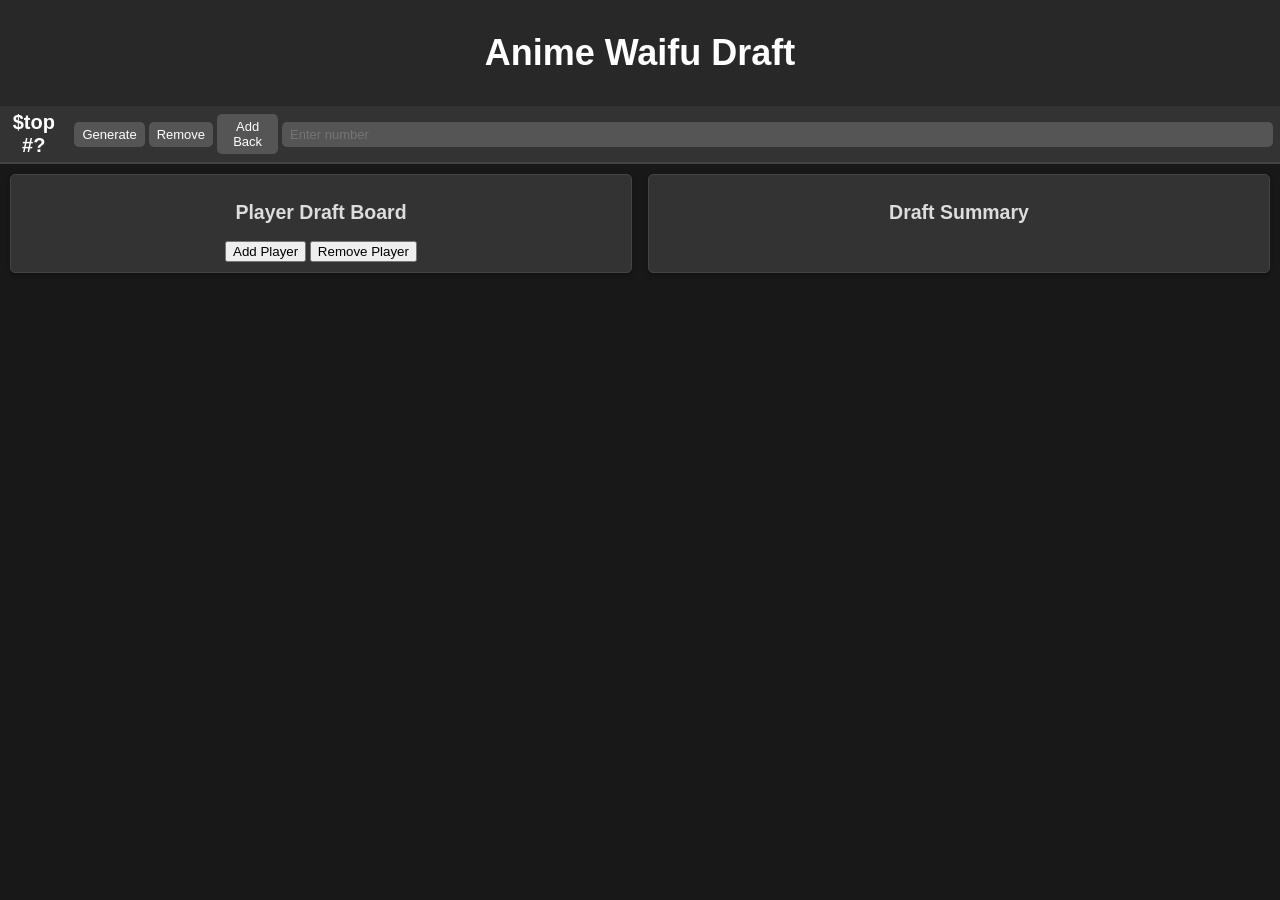
<file: FULLBOARD.html>
<!DOCTYPE html>
<html lang="en">
<head>
  <meta charset="UTF-8">
  <meta name="viewport" content="width=device-width, initial-scale=1.0">
  <title>Anime Waifu Draft</title>
  <style>
    body {
      font-family: Arial, sans-serif;
      text-align: center;
      margin: 0;
      padding: 0;
      background-color: #181818;
      color: #ddd;
      font-size: 13px;
    }

    .header {
      background-color: #282828;
      color: white;
      padding: 8px;
      font-size: 18px;
      font-weight: bold;
    }

    .number-container {
      display: flex;
      justify-content: center;
      align-items: center;
      background-color: #333;
      padding: 5px;
      font-size: 14px;
      border-bottom: 2px solid #444;
    }

    .number-display {
      font-size: 20px;
      font-weight: bold;
      color: #fff;
      margin-right: 10px;
    }

    .number-container button, .number-container input {
      font-size: 13px;
      padding: 5px 8px;
      margin: 2px;
      background-color: #555;
      color: white;
      border: none;
      border-radius: 5px;
      cursor: pointer;
    }

    .number-container button:hover {
      background-color: #777;
    }

    .container {
      display: flex;
      justify-content: space-between;
      padding: 10px;
      gap: 10px;
    }

    .box {
      background-color: #333;
      border: 1px solid #444;
      border-radius: 5px;
      padding: 10px;
      width: 50%;
      max-width: 600px;
      box-shadow: 0px 2px 5px rgba(0, 0, 0, 0.3);
    }

    .role-container {
      display: grid;
      grid-template-columns: repeat(2, 1fr);
      gap: 6px;
      text-align: left;
      font-size: 12px;
      padding: 5px;
      background-color: #222;
      border-radius: 5px;
    }

    input {
      background-color: #444;
      border: 1px solid #555;
      color: white;
      padding: 4px;
      font-size: 12px;
      width: 95%;
      border-radius: 3px;
    }
  </style>
</head>
<body>
  <div class="header">
    <h1>Anime Waifu Draft</h1>
  </div>

  <div class="number-container">
    <div class="number-display" id="numberDisplay">$top #?</div>
    <button onclick="generateNumber()">Generate</button>
    <button onclick="removeNumber()" id="removeButton" disabled>Remove</button>
    <button onclick="addNumberBack()" id="addButton">Add Back</button>
    <input type="number" id="addInput" placeholder="Enter number" min="1" max="20000">
  </div>

  <div class="container">
    <div class="box">
      <h2>Player Draft Board</h2>
      <div id="playerBoard"></div>
      <button onclick="addPlayer()">Add Player</button>
      <button onclick="removePlayer()">Remove Player</button>
    </div>
    <div class="box">
      <h2>Draft Summary</h2>
      <div id="summaryBoard"></div>
    </div>
  </div>

  <script>
    let pool = Array.from({ length: 20000 }, (_, i) => i + 1);
    let currentNumber = null;
    let players = [];
    const maxPlayers = 10;
    const roles = ["Captain", "Vice Captain", "Ace", "Flex 1", "Tank", "Wildcard", "Mascot", "Flex 2",
                   "Wife/Husband", "Crazy Ex", "Mommy/Daddy", "Baby Mommy/Daddy", "Side Piece", "Other Side Piece", "Best Friend", "Brother/Sister"];

    function generateNumber() {
      if (pool.length === 0) return alert("No numbers left!");
      const randomIndex = Math.floor(Math.random() * pool.length);
      currentNumber = pool[randomIndex];
      document.getElementById("numberDisplay").textContent = `$top #${currentNumber}`;
      document.getElementById("removeButton").disabled = false;
    }

    function addPlayer() {
      if (players.length >= maxPlayers) return alert("Max players reached!");
      players.push({ id: players.length + 1, name: `Player ${players.length + 1}`, roles: {} });
      renderPlayers();
    }

    function removePlayer() {
      if (players.length > 0) players.pop();
      renderPlayers();
    }

    function updateRole(playerId, role, value) {
      const player = players.find(p => p.id === playerId);
      if (player) {
        player.roles[role] = value;
      }
      renderSummaryBoard();
    }

    function updatePlayerName(playerId, value) {
      const player = players.find(p => p.id === playerId);
      if (player) {
        player.name = value;
      }
      renderSummaryBoard();
    }

    function renderPlayers() {
      const board = document.getElementById("playerBoard");
      board.innerHTML = "";
      players.forEach(player => {
        const div = document.createElement("div");
        div.innerHTML = `<input type='text' value='${player.name}' oninput='updatePlayerName(${player.id}, this.value)'>`;
        div.classList.add("role-container");
        roles.forEach(role => {
          div.innerHTML += `<div><strong>${role}:</strong> <input type='text' oninput='updateRole(${player.id}, "${role}", this.value)'></div>`;
        });
        board.appendChild(div);
      });
      renderSummaryBoard();
    }

    function renderSummaryBoard() {
      const summaryBoard = document.getElementById("summaryBoard");
      summaryBoard.innerHTML = "";
      players.forEach(player => {
        const div = document.createElement("div");
        div.innerHTML = `<h3>${player.name} Summary</h3>`;
        Object.entries(player.roles).forEach(([role, value]) => {
          div.innerHTML += `<p><strong>${role}:</strong> ${value || "N/A"}</p>`;
        });
        summaryBoard.appendChild(div);
      });
    }


</script>
</body>
</html>
</file>
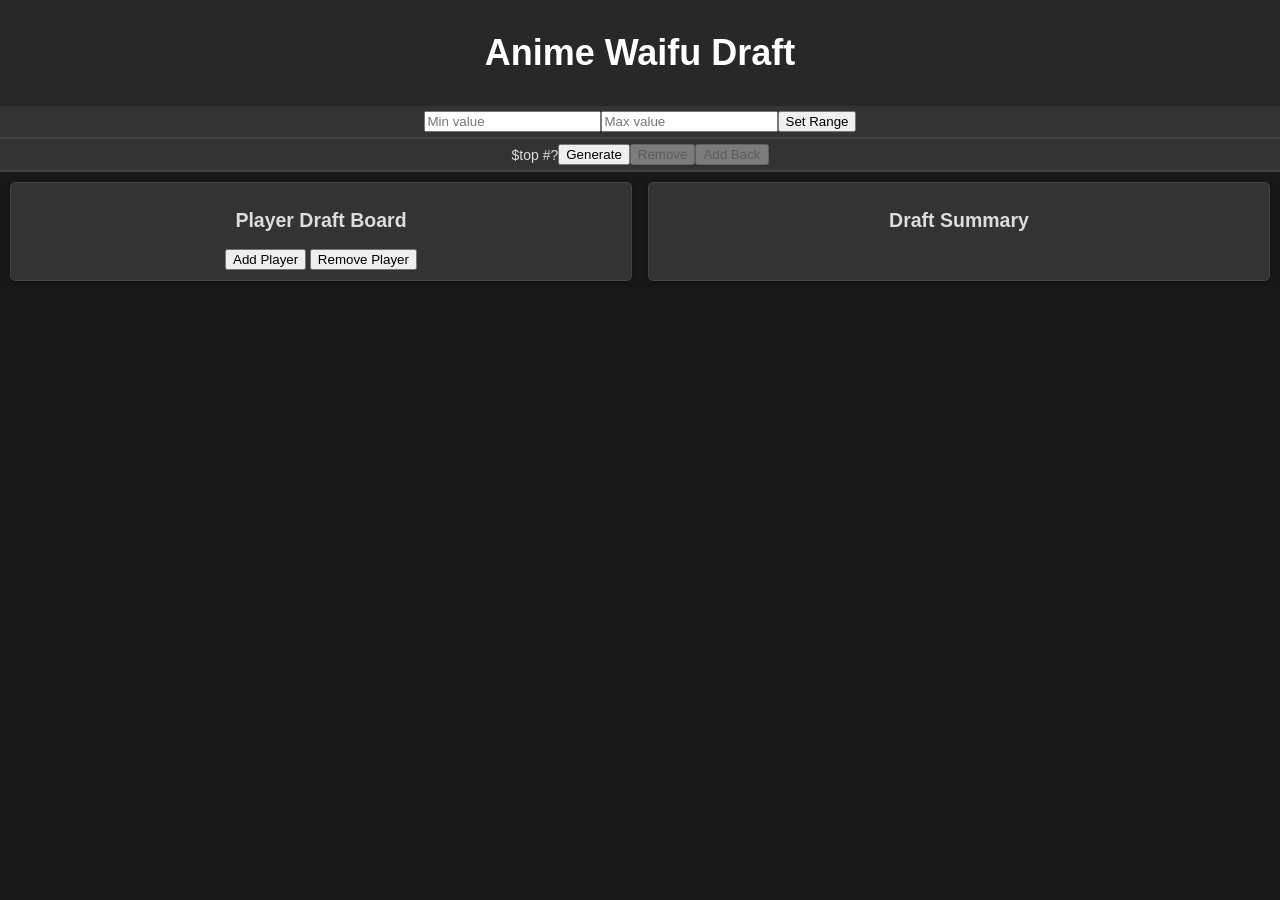
<file: rangebuild.html>
<!DOCTYPE html>
<html lang="en">
<head>
  <meta charset="UTF-8">
  <meta name="viewport" content="width=device-width, initial-scale=1.0">
  <title>Anime Waifu Draft</title>
  <style>
    body {
      font-family: Arial, sans-serif;
      text-align: center;
      margin: 0;
      padding: 0;
      background-color: #181818;
      color: #ddd;
      font-size: 13px;
    }

    .header {
      background-color: #282828;
      color: white;
      padding: 8px;
      font-size: 18px;
      font-weight: bold;
    }

    .number-container {
      display: flex;
      justify-content: center;
      align-items: center;
      background-color: #333;
      padding: 5px;
      font-size: 14px;
      border-bottom: 2px solid #444;
    }

    .container {
      display: flex;
      justify-content: space-between;
      padding: 10px;
      gap: 10px;
    }

    .box {
      background-color: #333;
      border: 1px solid #444;
      border-radius: 5px;
      padding: 10px;
      width: 50%;
      max-width: 600px;
      box-shadow: 0px 2px 5px rgba(0, 0, 0, 0.3);
    }
  </style>
</head>
<body>
  <div class="header">
    <h1>Anime Waifu Draft</h1>
  </div>

  <div class="number-container">
    <input type="number" id="minValue" placeholder="Min value" min="1">
    <input type="number" id="maxValue" placeholder="Max value" min="1">
    <button onclick="setRange()">Set Range</button>
  </div>
  
  <div class="number-container">
    <div class="number-display" id="numberDisplay">$top #?</div>
    <button onclick="generateNumber()">Generate</button>
    <button onclick="removeNumber()" id="removeButton" disabled>Remove</button>
    <button onclick="addNumberBack()" id="addButton" disabled>Add Back</button>
  </div>

  <div class="container">
    <div class="box">
      <h2>Player Draft Board</h2>
      <div id="playerBoard"></div>
      <button onclick="addPlayer()">Add Player</button>
      <button onclick="removePlayer()">Remove Player</button>
    </div>
    <div class="box">
      <h2>Draft Summary</h2>
      <div id="summaryBoard"></div>
    </div>
  </div>

  <script>
    let pool = [];
    let currentNumber = null;
    let removedNumber = null;
    let players = [];
    const maxPlayers = 10;
    const roles = ["Captain", "Vice Captain", "Ace", "Flex 1", "Tank", "Wildcard", "Mascot", "Flex 2", "Wife/Husband", "Crazy Ex", "Mommy/Daddy", "Baby Mommy/Daddy", "Side Piece", "Other Side Piece", "Best Friend", "Brother/Sister"];

    function setRange() {
      const minValue = parseInt(document.getElementById("minValue").value) || 1;
      const maxValue = parseInt(document.getElementById("maxValue").value) || 20000;

      if (minValue >= maxValue) {
        alert("Minimum value must be less than maximum value.");
        return;
      }

      pool = Array.from({ length: maxValue - minValue + 1 }, (_, i) => i + minValue);
      alert(`Range set: ${minValue} to ${maxValue}`);
    }

    function generateNumber() {
      if (pool.length === 0) return alert("No numbers left! Set a valid range first.");
      const randomIndex = Math.floor(Math.random() * pool.length);
      currentNumber = pool[randomIndex];
      document.getElementById("numberDisplay").textContent = `$top #${currentNumber}`;
      document.getElementById("removeButton").disabled = false;
    }

    function removeNumber() {
      if (currentNumber !== null) {
        pool = pool.filter(num => num !== currentNumber);
        removedNumber = currentNumber;
        currentNumber = null;
        document.getElementById("numberDisplay").textContent = "$top #?";
        document.getElementById("removeButton").disabled = true;
        document.getElementById("addButton").disabled = false;
      }
    }

    function addNumberBack() {
      if (removedNumber !== null) {
        pool.push(removedNumber);
        removedNumber = null;
        document.getElementById("addButton").disabled = true;
      }
    }


  function addPlayer() {
    if (players.length >= maxPlayers) return alert("Max players reached!");
    players.push({ id: players.length + 1, name: `Player ${players.length + 1}`, roles: {} });
    renderPlayers();
  }

  function removePlayer() {
    if (players.length > 0) players.pop();
    renderPlayers();
  }

  function updateRole(playerId, role, value) {
    const player = players.find(p => p.id === playerId);
    if (player) player.roles[role] = value;
    renderSummaryBoard();
  }

  function updatePlayerName(playerId, value) {
    const player = players.find(p => p.id === playerId);
    if (player) player.name = value;
    renderSummaryBoard();
  }

  function renderPlayers() {
    const board = document.getElementById("playerBoard");
    board.innerHTML = "";
    players.forEach(player => {
      const div = document.createElement("div");
      div.innerHTML = `<input type='text' value='${player.name}' oninput='updatePlayerName(${player.id}, this.value)'>`;
      div.classList.add("role-container");
      roles.forEach(role => {
        div.innerHTML += `<div><strong>${role}:</strong> <input type='text' oninput='updateRole(${player.id}, "${role}", this.value)'></div>`;
      });
      board.appendChild(div);
    });
    renderSummaryBoard();
  }

  function renderSummaryBoard() {
    const summaryBoard = document.getElementById("summaryBoard");
    summaryBoard.innerHTML = "";
    players.forEach(player => {
      const div = document.createElement("div");
      div.innerHTML = `<h3>${player.name} Summary</h3>`;
      Object.entries(player.roles).forEach(([role, value]) => {
        div.innerHTML += `<p><strong>${role}:</strong> ${value || "N/A"}</p>`;
      });
      summaryBoard.appendChild(div);
    });
  }


  </script>
</body>
</html>
</file>
